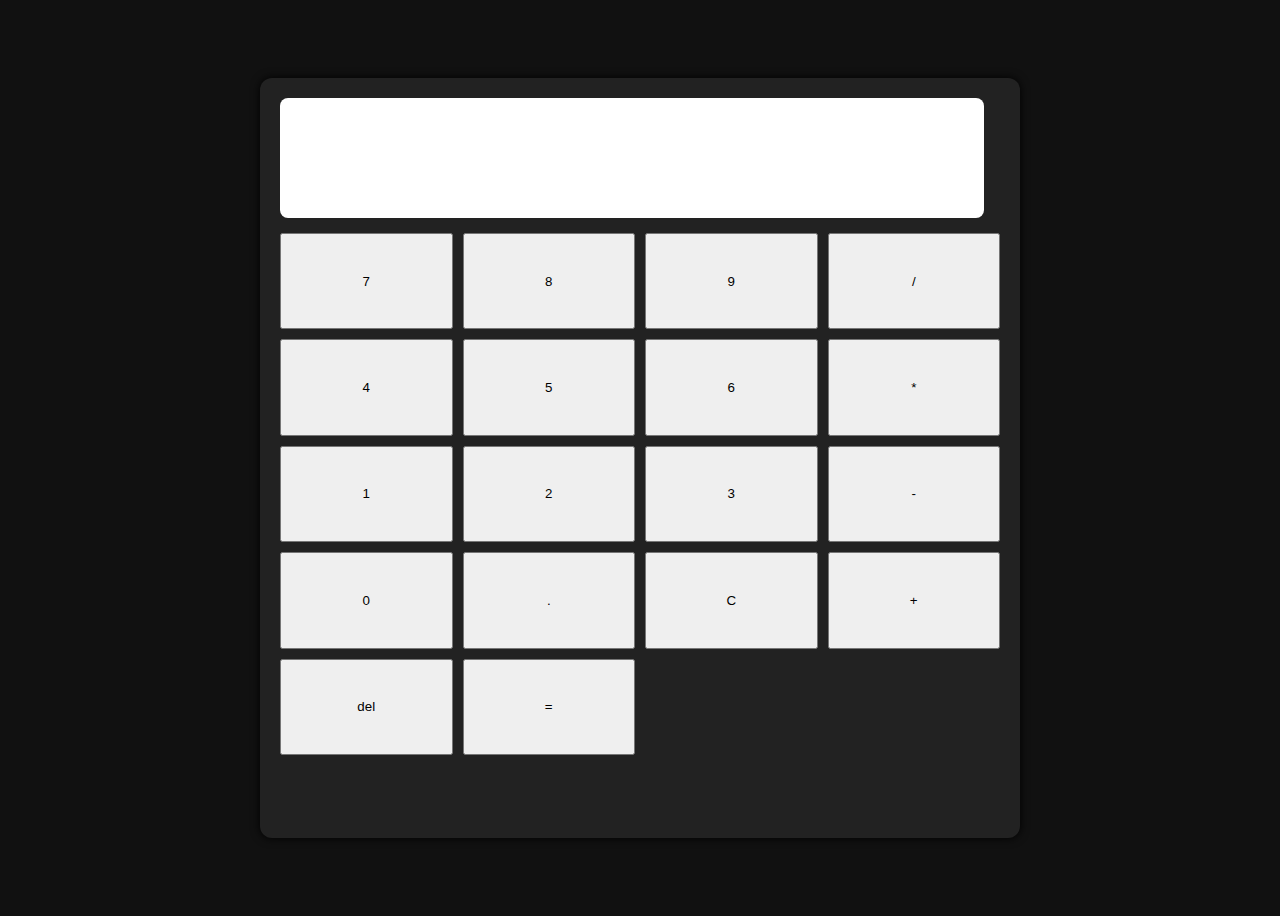
<file: calculator.html>
<!DOCTYPE html>
<html lang="en">
<head>
    <meta charset="UTF-8">
    <meta name="viewport" content="width=device-width, initial-scale=1.0">
    <title>Document</title>
    <link rel="stylesheet" href="calculator.css">
</head>
<body>
    <div class="calculator">
    <input type="text" id="display" readonly>
    <div class="buttons">
      <button class="btn">7</button>
      <button class="btn">8</button>
      <button class="btn">9</button>
      <button class="btn operator">/</button>

      <button class="btn">4</button>
      <button class="btn">5</button>
      <button class="btn">6</button>
      <button class="btn operator">*</button>

      <button class="btn">1</button>
      <button class="btn">2</button>
      <button class="btn">3</button>
      <button class="btn operator">-</button>

      <button class="btn">0</button>
      <button class="btn">.</button>
      <button class="btn" id="clear">C</button>
      <button class="btn operator">+</button>
      <button id="delete">del</button>

      <button id="equals">=</button>
    </div>
  </div>

  <script src="calculator.js"></script>
</body>
</html>
</file>
<file: calculator.css>
body {
  display: flex;
  justify-content: center;
  align-items: center;
  height: 100vh;
  background: #111;
  color: white;
  font-family: sans-serif;
}
.calculator {
  background: #222;
  padding: 20px;
  border-radius: 12px;
  box-shadow: 0 0 10px #000;
  height: 80vh;
}   
#display {
  width: 95%;
  height: 100px;
  text-align: right;
  margin-bottom: 15px;
  font-size: 1.5rem;
  padding: 10px;
  border: none;
  border-radius: 8px;
}
.buttons {
  display: grid;
  grid-template-columns: repeat(4, 1fr);
  gap: 10px;
  height: 58vh;
  width: 80vh;
}
</file>
